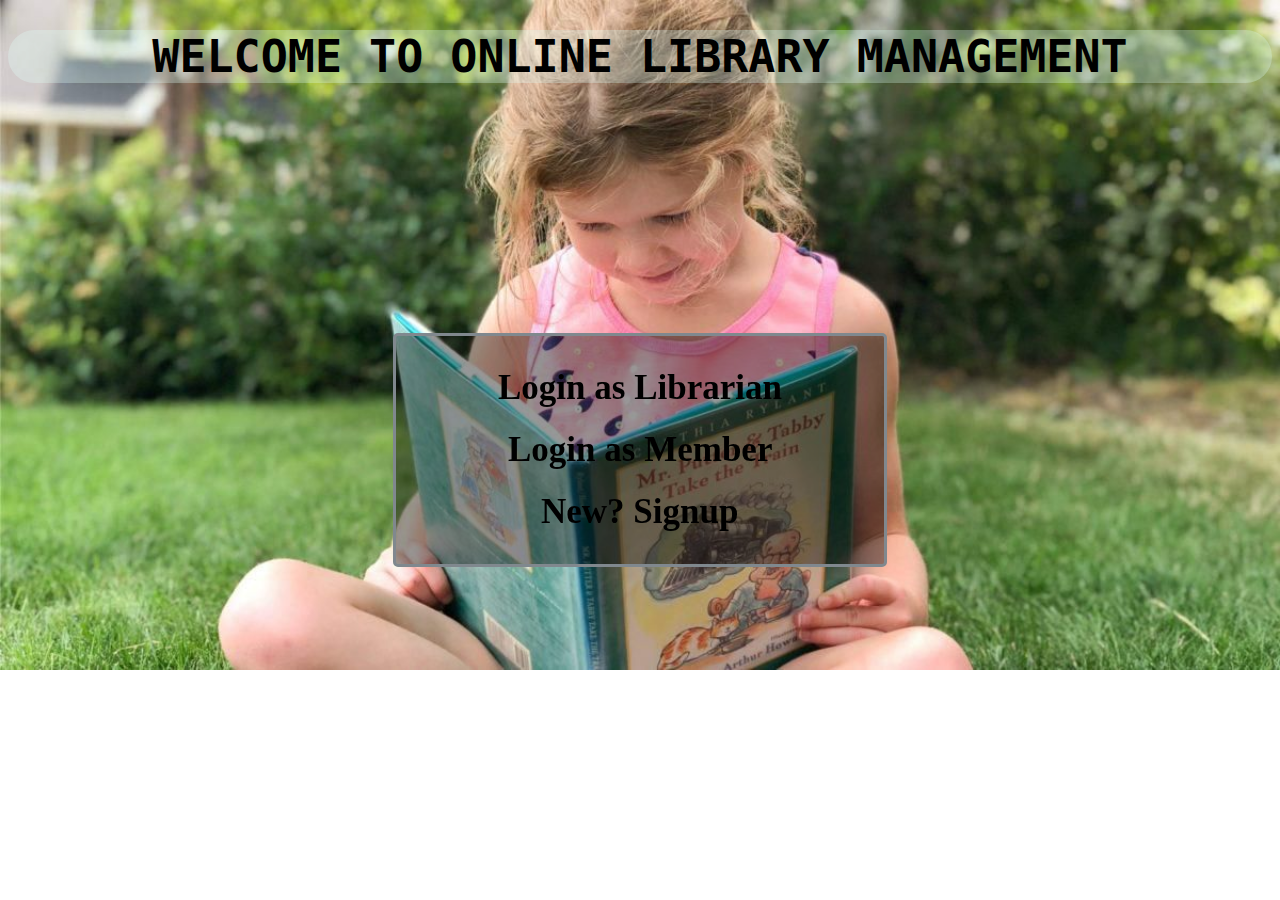
<file: index.html>
<!DOCTYPE html>
<html>
	<head>
		<title>LIBRARY</title>
		<link rel="stylesheet" type="text/css" href="style_index.css">
	</head>
	<body alink="black" vlink="black">
		<center><h1>WELCOME TO ONLINE LIBRARY MANAGEMENT</h1></center>
		<div class="bg-text">
			<table cellpadding="10" align="center">
				<tr><td><a href="login_librarian.php" class="bounce">Login as Librarian</a></td></tr>
				<tr><td><a href="login_member.php" class="bounce">Login as Member</a></td></tr>
				<tr><td><a href="signup.html" class="bounce">New? Signup</a></td></tr>
			</table>
		</div>
	</body>
</html>
</file>
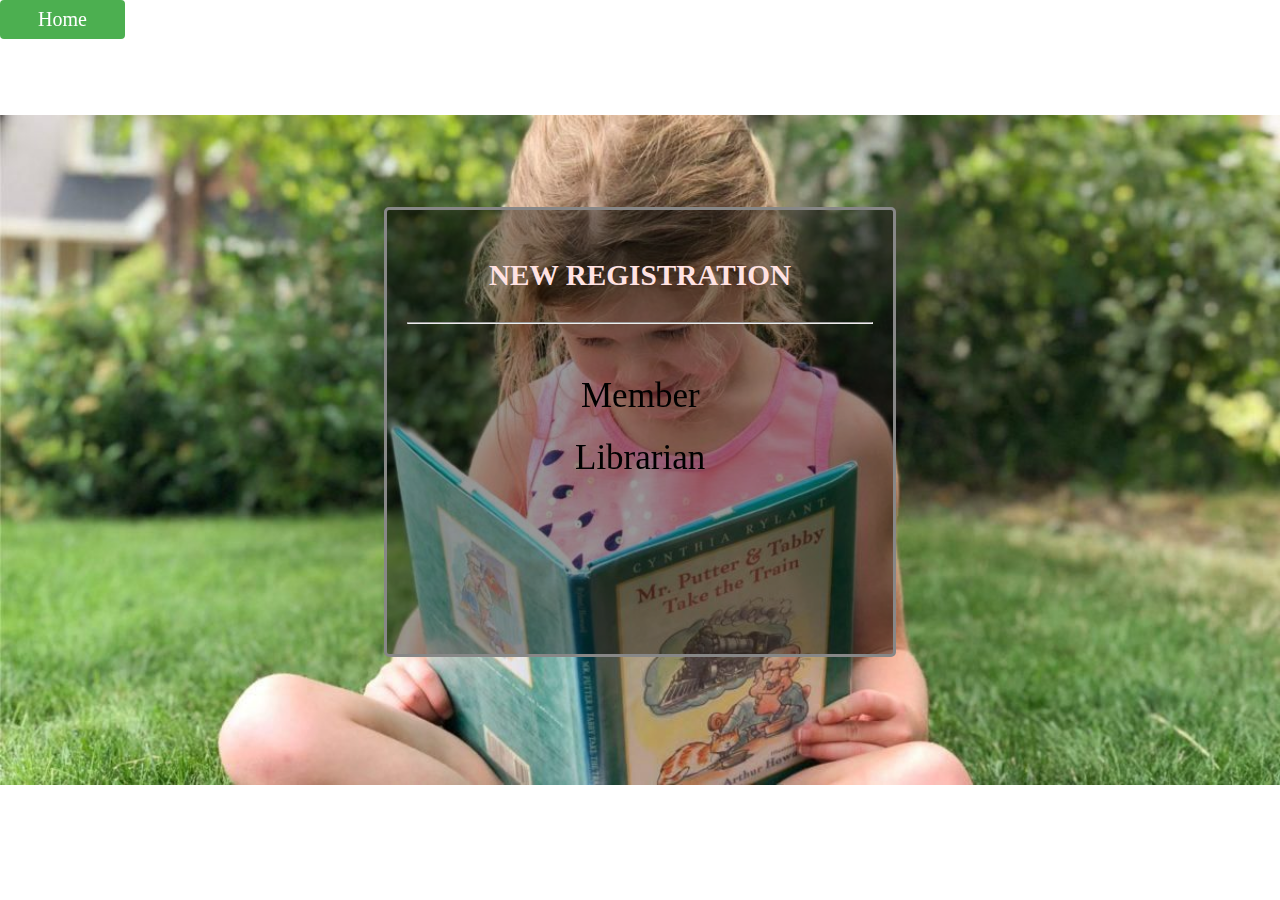
<file: signup.html>
<html>
	<head>
		<title>Signup Page</title>
		<meta charset="utf-8" name="viewport" content="width=device-width, initial-scale=1">
		<style type="text/css">			
			td {
			  font-family: monospace;
			  color: #e0f0ff;
			  text-align: center;
			}

			body, html {
			  height: 100%;
			  margin: 0;
			}
			body {
				background-image: url('cover.jpg');
				background-size: cover;
				background-position: center center;
				background-repeat:no-repeat;
				background-size:100%;
			}

			* {
			  box-sizing: border-box;
			}

			.bg-text {
			  background-color: rgb(0,0,0);
			  background-color: rgba(0,0,0, 0.4);
			  color: white;
			  font-weight: bold;
			  border: 3px solid #878787;
			  border-radius: 5px;
			  position: absolute;
			  top: 48%;
			  left: 50%;
			  transform: translate(-50%, -50%);
			  z-index: 2;
			  width: 40%;
			  height:50%;
			  padding: 20px;
			  text-align: center;
			  font-size:25px;
			  color:white;
			}

			.btn {
			  display: inline-block;
			  box-sizing: border-box;
			  border-radius: 4px;
			  background-color: #4caf50;
			  text-decoration: none;
			  border: none;
			  color: #FFFFFF;
			  text-align: center;
			  font-family: cursive;
			  font-size: 20px;
			  padding: 8px;
			  width: 125px;
			  vertical-align: middle;
			  -webkit-transform: perspective(1px) translateZ(0);
			  transform: perspective(1px) translateZ(0);
			  box-shadow: 0 0 1px rgba(0, 0, 0, 0);
			  position: relative;
			  -webkit-transition-duration: 0.3s;
			  transition-duration: 0.3s;
			  -webkit-transition-property: transform;
			  transition-property: transform;
			}
			.btn:before {
			  position: absolute;
			  z-index: -1;
			  content: '';
			  top: calc(50% - 10px);
			  left: 0;
			  border-style: solid;
			  border-width: 10px 10px 10px 0;
			  border-color: transparent #4caf50 transparent transparent;
			  -webkit-transition-duration: 0.3s;
			  transition-duration: 0.3s;
			  -webkit-transition-property: transform;
			  transition-property: transform;
			}
			.btn:hover, .btn:focus, .btn:active {
			  -webkit-transform: translateX(10px);
			  transform: translateX(10px);
			}
			.btn:hover:before, .btn:focus:before, .btn:active:before {
			  -webkit-transform: translateX(-10px);
			  transform: translateX(-10px);
			}
			a {
				color: #000;
				font-family: cursive;
				text-decoration: none;
				font-size: 35px;
			}

			a:hover {
				color: #ffffff;
			}

			.bounce {
			  display: inline-block;
			  vertical-align: middle;
			  -webkit-transform: perspective(1px) translateZ(0);
			  transform: perspective(1px) translateZ(0);
			  box-shadow: 0 0 1px rgba(0, 0, 0, 0);
			  -webkit-transition-duration: 0.5s;
			  transition-duration: 0.5s;
			}
			.bounce:hover, .bounce:focus, .bounce:active {
			  -webkit-transform: scale(1.2);
			  transform: scale(1.2);
			  -webkit-transition-timing-function: cubic-bezier(0.47, 2.02, 0.31, -0.36);
			  transition-timing-function: cubic-bezier(0.47, 2.02, 0.31, -0.36);
			}
		</style>
	</head>

	<body style="">
	        <a href="index.html" class="btn"><span>Home</span></a>
			<div class="bg-text">
				<h3 style="color:#ffe2e2">NEW REGISTRATION</h3><hr><br>
				<center>
					<table align="center" cellpadding="10">
						<tr><td><a href='signup_member.html'; class='bounce'>Member</a></td></tr>
						<tr><td><a href='signup_librarian.html'; class='bounce'>Librarian</a></td></tr>
					</table>
				</center>
			</div>
	</body>
</html>
</file>
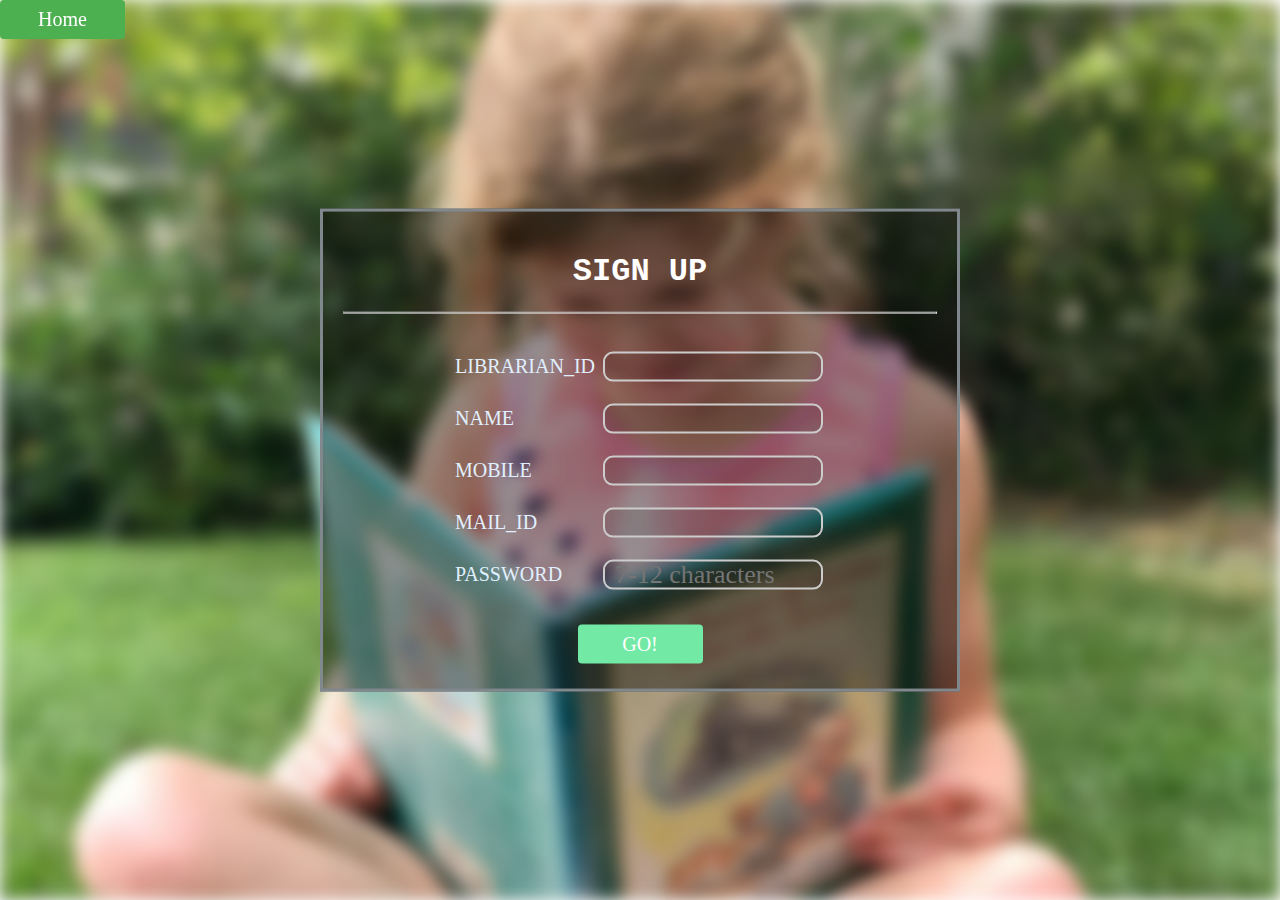
<file: signup_librarian.html>
<html>
	<head>
		<title>SIGNUP</title>
		<style>
			body, html {
			  height: 100%;
			  margin: 0;
			  font-family: Arial, Helvetica, sans-serif;
			}

			* {
			  box-sizing: border-box;
			}

			.bg-image {
			  background-image: url("cover.jpg");
			  filter: blur(8px);
			  -webkit-filter: blur(8px);
			  height: 100%; 
			  background-position: center;
			  background-repeat: no-repeat;
			  background-size: cover;
			}

			.bg-text {
			  background-color: rgb(0,0,0);
			  background-color: rgba(0,0,0, 0.4);
			  color: white;
			  font-weight: bold;
			  border: 3px solid #80888e;
			  position: absolute;
			  top: 50%;
			  left: 50%;
			  transform: translate(-50%, -50%);
			  z-index: 2;
			  width: 50%;
			  padding: 20px;
			  text-align: center;
			}

			.button {
			  display: inline-block;
			  vertical-align: middle;
			  border-radius: 4px;
			  background-color: #72eaa5;
			  border: none;
			  color: #FFFFFF;
			  text-align: center;
			  font-family: cursive;
			  font-size: 20px;
			  padding: 8px;
			  width: 125px;
			  transition: all 0.5s;
			  cursor: pointer;
			  margin: 5px;
			}

			.button span {
			  cursor: pointer;
			  display: inline-block;
			  position: relative;
			  transition: 0.5s;
			}

			.button span:after {
			  content: '\00bb';
			  position: absolute;
			  opacity: 0;
			  top: 0;
			  right: -20px;
			  transition: 0.5s;
			}

			.button:hover span {
			  padding-right: 25px;
			}

			.button:hover span:after {
			  opacity: 1;
			  right: 0;
			}

			td {
				font-family: aclonica;
				font-size: 20px;
				}

			input {
				width: 220px;
				height: 30px;
				font-size: 26px;
				font-family: aclonica;
				margin: 8px 2px;
				padding-left: 10px;
				box-sizing: border-box;
				border: 2.5px solid #ccc;
				-webkit-transition: 0.5s;
				transition: 0.5s;
				outline: none;
				border-radius: 10px;
				color: #000000;
				background-color: rgba(0,0,0,0.1);
			}

			input:focus {
				border: 3px solid #555;
				background-color: rgba(0,0,0,0.3);
			}

			.btn {
			  display: inline-block;
			  box-sizing: border-box;
			  border-radius: 4px;
			  background-color: #4caf50;
			  text-decoration: none;
			  border: none;
			  color: #FFFFFF;
			  text-align: center;
			  font-family: cursive;
			  font-size: 20px;
			  padding: 8px;
			  width: 125px;
			  vertical-align: middle;
			  -webkit-transform: perspective(1px) translateZ(0);
			  transform: perspective(1px) translateZ(0);
			  box-shadow: 0 0 1px rgba(0, 0, 0, 0);
			  position: relative;
			  -webkit-transition-duration: 0.3s;
			  transition-duration: 0.3s;
			  -webkit-transition-property: transform;
			  transition-property: transform;
			  position: absolute;
			  z-index: 2;
			  top: 0%;
			  left: 0%;
			}
			.btn:before {
			  position: absolute;
			  z-index: -1;
			  content: '';
			  top: calc(50% - 10px);
			  left: 0;
			  border-style: solid;
			  border-width: 10px 10px 10px 0;
			  border-color: transparent #4caf50 transparent transparent;
			  -webkit-transition-duration: 0.3s;
			  transition-duration: 0.3s;
			  -webkit-transition-property: transform;
			  transition-property: transform;
			}
			.btn:hover, .btn:focus, .btn:active {
			  -webkit-transform: translateX(10px);
			  transform: translateX(10px);
			}
			.btn:hover:before, .btn:focus:before, .btn:active:before {
			  -webkit-transform: translateX(-10px);
			  transform: translateX(-10px);
			}

			.warn {
			    font-family: Calibri;
			    font-size: 10px;
			}
		</style>
    </head>
    <body>
		<center>
			<a href="index.html" class="btn"><span>Home</span></a>

        	<form action="signup_librarian.php"; method="POST">
	        <div class="bg-image"></div>

    	    <div class="bg-text">
        	    <center>
        	    	<h1 style="font-family:courier new;">SIGN UP</h1>
        	    </center>

        	    <hr></br>

    			<center><table border=0; cellpadding=2 style="color:#e0f0ff">
				
			    	<tr>
			    		<td>LIBRARIAN_ID</td>
			    		<td><input type="text" name="librarian_id" required="required"></td>
			    	</tr>
					<tr>
						<td>NAME</td>
						<td><input type="text" name="name" required="required"></td>
					</tr>
	        		<tr>
	        			<td>MOBILE</td>
	        			<td><input type="text" name="mobile" required="required"></td>
	        		</tr>
		        	<tr>
		        		<td>MAIL_ID</td>
		        		<td><input type="text" name="mail_id" required="required"></td>
		        	</tr>
	    	    	<tr>
		        		<td>PASSWORD</td>
	    	    		<td>
	    	    			<input type="password" name="password" required="required" pattern=".{7,12}" placeholder="7-12 characters">
	    	    		</td>
	        		</tr>
	        	</table></center>
	        	</br>

    	    	<button class="button"><span>GO!</span></button>

    	    </div>
        	</form>
        </center>
    </body>
</html>
</file>
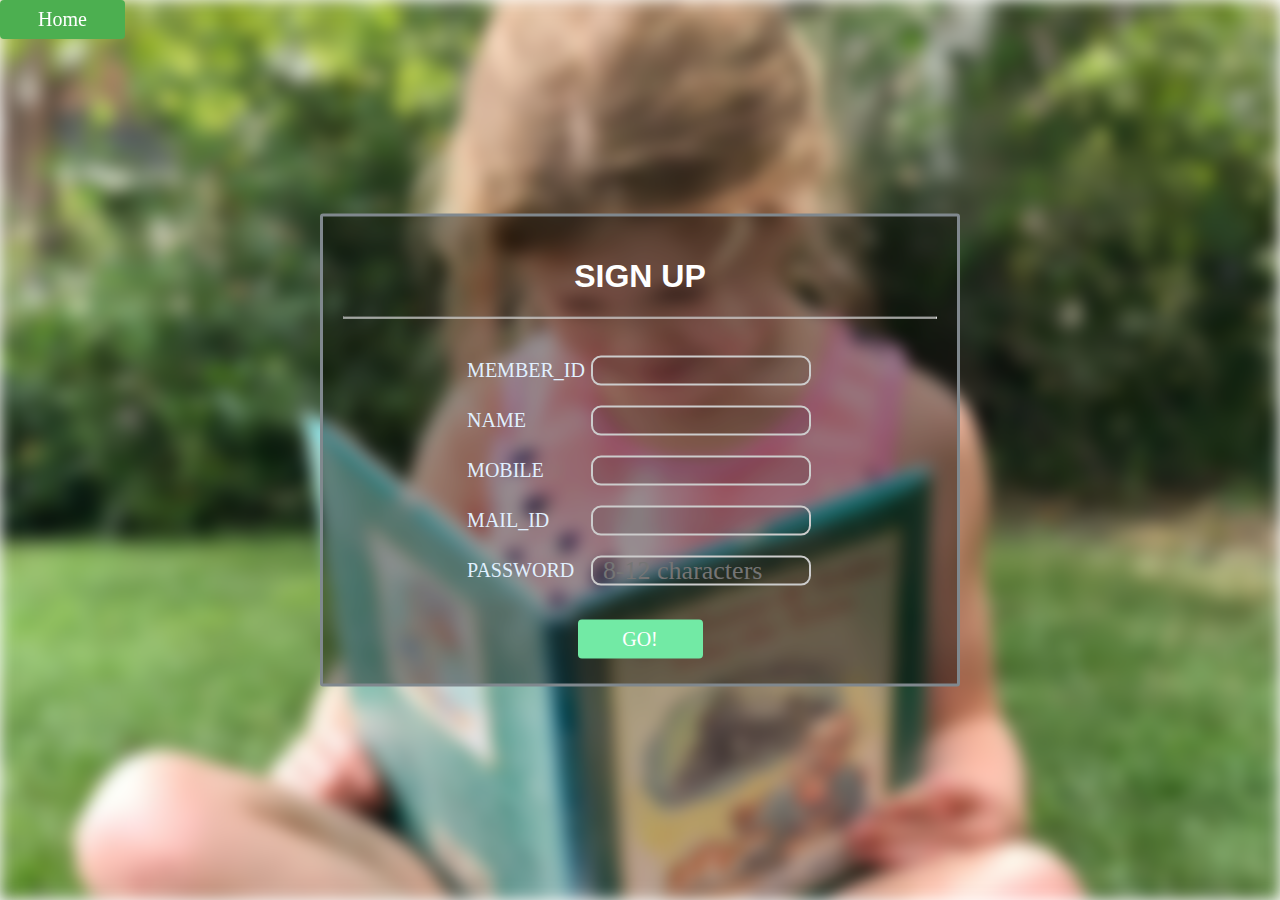
<file: signup_member.html>
<html>
	<head>
		<title>SIGNUP</title>
		<style>
			body, html {
			  height: 100%;
			  margin: 0;
			  font-family: Arial, Helvetica, sans-serif;
			}

			* {
			  box-sizing: border-box;
			}

			.bg-image {
			  background-image: url("cover.jpg");
			  filter: blur(8px);
			  -webkit-filter: blur(8px);
			  height: 100%; 
			  background-position: center;
			  background-repeat: no-repeat;
			  background-size: cover;
			}

			.bg-text {
			  background-color: rgb(0,0,0);
			  background-color: rgba(0,0,0, 0.4);
			  border-radius: 3px;
			  color: white;
			  font-weight: bold;
			  border: 3px solid #80888e;
			  position: absolute;
			  top: 50%;
			  left: 50%;
			  transform: translate(-50%, -50%);
			  z-index: 2;
			  width: 50%;
			  padding: 20px;
			  text-align: center;
			}

			.button {
			  display: inline-block;
			  border-radius: 4px;
			  background-color: #72eaa5;
			  border: none;
			  color: #FFFFFF;
			  text-align: center;
			  font-family: cursive;
			  font-size: 20px;
			  padding: 8px;
			  width: 125px;
			  transition: all 0.5s;
			  cursor: pointer;
			  margin: 5px;
			}

			.button span {
			  cursor: pointer;
			  display: inline-block;
			  position: relative;
			  transition: 0.5s;
			}

			.button span:after {
			  content: '\00bb';
			  position: absolute;
			  opacity: 0;
			  top: 0;
			  right: -20px;
			  transition: 0.5s;
			}

			.button:hover span {
			  padding-right: 25px;
			}

			.button:hover span:after {
			  opacity: 1;
			  right: 0;
			}

			td {
				font-family: aclonica;
				font-size: 20px;
				}

			input {
				width: 220px;
				height: 30px;
				font-size: 26px;
				font-family: aclonica;
				margin: 8px 2px;
				padding-left: 10px;
				box-sizing: border-box;
				border: 2.5px solid #ccc;
				-webkit-transition: 0.5s;
				transition: 0.5s;
				outline: none;
				border-radius: 10px;
				color: #9ea6b2;
				background-color: rgba(0,0,0,0.1);
			}

			input:focus {
				border: 3px solid #555;
				background-color: rgba(0,0,0,0.3);
			}
			.btn {
			  display: inline-block;
			  box-sizing: border-box;
			  border-radius: 4px;
			  background-color: #4caf50;
			  text-decoration: none;
			  border: none;
			  color: #FFFFFF;
			  text-align: center;
			  font-family: cursive;
			  font-size: 20px;
			  padding: 8px;
			  width: 125px;
			  vertical-align: middle;
			  -webkit-transform: perspective(1px) translateZ(0);
			  transform: perspective(1px) translateZ(0);
			  box-shadow: 0 0 1px rgba(0, 0, 0, 0);
			  position: relative;
			  -webkit-transition-duration: 0.3s;
			  transition-duration: 0.3s;
			  -webkit-transition-property: transform;
			  transition-property: transform;
			  position: absolute;
			  z-index: 2;
			  top: 0%;
			  left: 0%;
			}
			.btn:before {
			  position: absolute;
			  z-index: -1;
			  content: '';
			  top: calc(50% - 10px);
			  left: 0;
			  border-style: solid;
			  border-width: 10px 10px 10px 0;
			  border-color: transparent #4caf50 transparent transparent;
			  -webkit-transition-duration: 0.3s;
			  transition-duration: 0.3s;
			  -webkit-transition-property: transform;
			  transition-property: transform;
			}
			.btn:hover, .btn:focus, .btn:active {
			  -webkit-transform: translateX(10px);
			  transform: translateX(10px);
			}
			.btn:hover:before, .btn:focus:before, .btn:active:before {
			  -webkit-transform: translateX(-10px);
			  transform: translateX(-10px);
			}

			.warn {
			    font-family: Calibri;
			    font-size: 10px;
			}
		</style>
	</head>

	<body>
		<a href="index.html" class="btn"><span>Home</span></a>
		<center><form action="signup_member.php"; method="POST">
		<div class="bg-image"></div>
		<div class="bg-text">
		<center><h1>SIGN UP</h1></center><hr></br>
		<center><table border=0; cellpadding=1 style="color:#e0f0ff">
	    
		<tr><td>MEMBER_ID</td> <td><input type="text"; name="member_id"; required="required"></td></tr>
		<tr><td>NAME</td> <td><input type="text"; name="name"; required="required"></td></tr>
		<tr><td>MOBILE</td> <td> <input type="text"; name="mobile"; required="required"></td></tr>
		<tr><td>MAIL_ID</td> <td> <input type="text"; name="mail_id"; required="required"></td></tr>
		<tr>
	        <td>PASSWORD</td>
	        <td><input type="password"; name="password" ; required="required" pattern=".{8,12}" placeholder="8-12 characters"></td>
	    </tr>
		</table></center></br>
		<button class="button" style="vertical-align:middle"><span>GO!</span></button>	</div>
		</form>
		</center>
	</body>
</html>
</file>
<file: style_index.css>
body {
	background-image: url('cover.jpg');
	background-size: 100%;
	background-position: center top;
	background-repeat: no-repeat;
}
.bg-text {
  background-color: rgb(0,0,0);
  background-color: rgba(0,0,0, 0.4);
  color: white;
  font-weight: bold;
  border-radius: 5px;
  border: 3px solid #80888e;
  position: absolute;
  top: 50%;
  left: 50%;
  transform: translate(-50%, -50%);
  z-index: 2;
  width: 35%;
  padding: 20px;
  text-align: center;
}

table {
	text-align: center;
	border-radius: 14px;
}

.txt {
	font-family: monospace;
	font-size: 30px;
	color: white;
}

h1 {
	font-family: monospace;
	font-size: 45px;
	text-align: center;
	color: black;
	background-color: rgba(224,255,249,0.3);
	border-radius: 40px;
	top: 0%;
	width: 100%;
	
}

a {
	color: #000;
	font-family: cursive;
	text-decoration: none;
	font-size: 35px;
}

a:hover {
	color: #ffffff;
}

.bounce {
  display: inline-block;
  vertical-align: middle;
  -webkit-transform: perspective(1px) translateZ(0);
  transform: perspective(1px) translateZ(0);
  box-shadow: 0 0 1px rgba(0, 0, 0, 0);
  -webkit-transition-duration: 0.5s;
  transition-duration: 0.5s;
}
.bounce:hover, .bounce:focus, .bounce:active {
  -webkit-transform: scale(1.2);
  transform: scale(1.2);
  -webkit-transition-timing-function: cubic-bezier(0.47, 2.02, 0.31, -0.36);
  transition-timing-function: cubic-bezier(0.47, 2.02, 0.31, -0.36);
}
</file>
